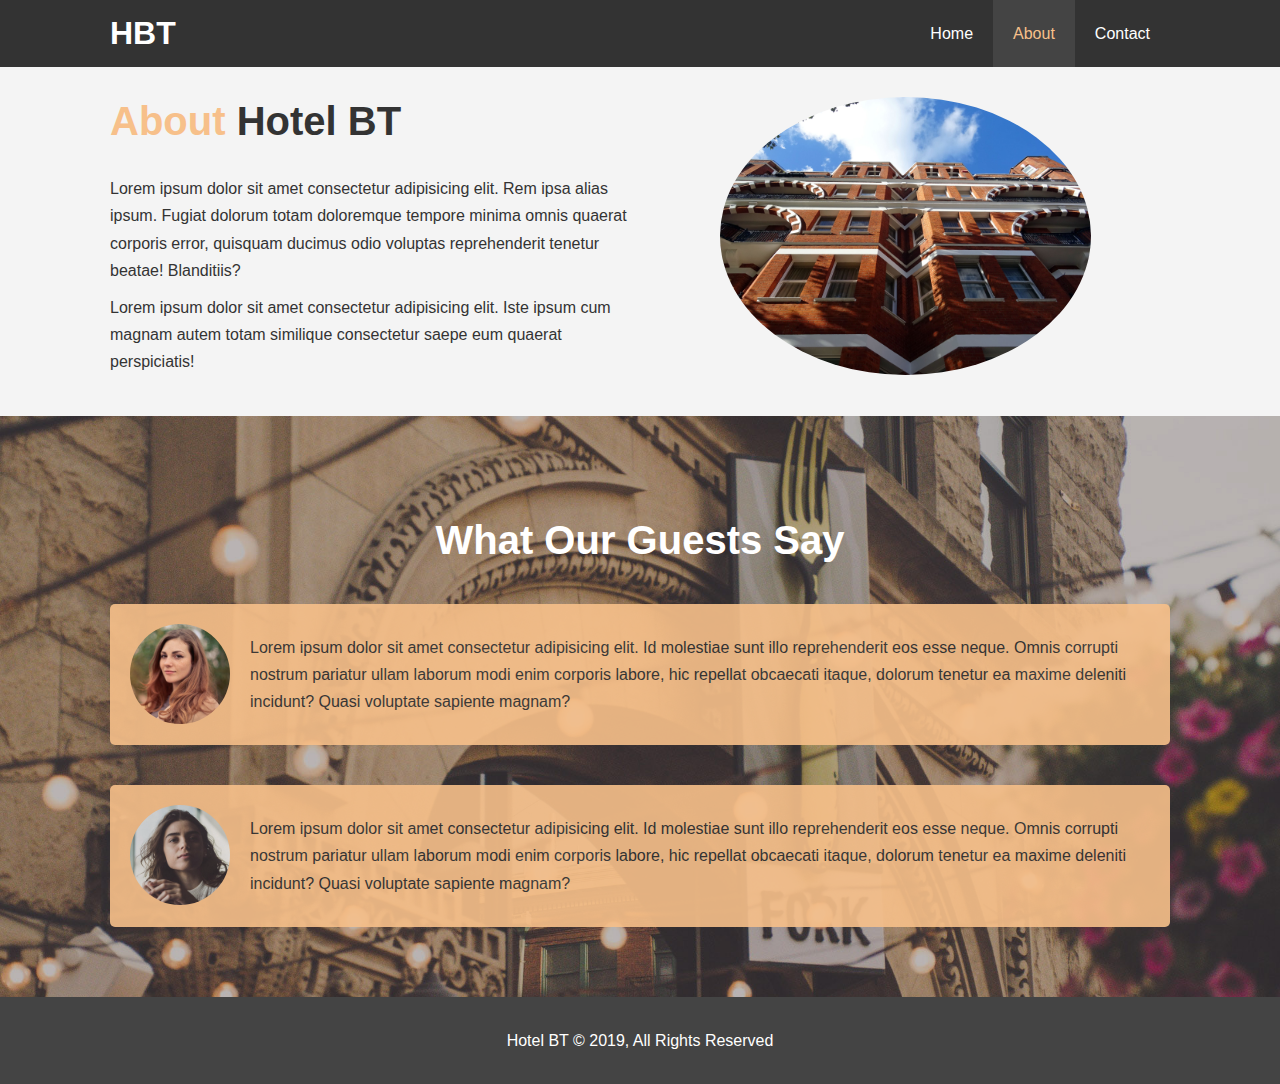
<file: hotel_website/about.html>
<!DOCTYPE html>
<html lang="en">
  <head>
    <meta charset="UTF-8" />
    <meta name="viewport" content="width=device-width, initial-scale=1.0" />
    <meta http-equiv="X-UA-Compatible" content="ie=edge" />
    <meta
      name="description"
      content="Welcome to the most 
    extraordinary hotel in Boston, Massachussetts."
    />
    <meta name="keywords" content="hotel, boston hotel, new england hotel" />
    <link rel="stylesheet" href="css/style.css" />
    <link
      rel="stylesheet"
      media="screen and (max-width: 768px)"
      href="css/mobile.css"
    />
    <title>Hotel BT | About</title>
  </head>
  <body>
    <header>
      <nav id="navbar">
        <div class="container">
          <h1 class="logo"><a href="index.html">HBT</a></h1>
          <ul>
            <li><a href="index.html">Home</a></li>
            <li><a class="current" href="about.html">About</a></li>
            <li><a href="contact.html">Contact</a></li>
          </ul>
        </div>
      </nav>
    </header>
    <section class="bg-light py-3" id="about-info">
      <div class="container">
        <div class="info-left">
          <h1 class="l-heading">
            <span class="text-primary">About</span> Hotel BT
          </h1>
          <p>
            Lorem ipsum dolor sit amet consectetur adipisicing elit. Rem ipsa
            alias ipsum. Fugiat dolorum totam doloremque tempore minima omnis
            quaerat corporis error, quisquam ducimus odio voluptas reprehenderit
            tenetur beatae! Blanditiis?
          </p>
          <p>
            Lorem ipsum dolor sit amet consectetur adipisicing elit. Iste ipsum
            cum magnam autem totam similique consectetur saepe eum quaerat
            perspiciatis!
          </p>
        </div>
        <div class="info-right">
          <img src="img/photo-2.jpg" alt="hotel" />
        </div>
      </div>
    </section>
    <div class="clr"></div>
    <section id="testimonials" class="py-3">
      <div class="container">
        <h2 class="l-heading">What Our Guests Say</h2>
        <div class="testimonial bg-primary">
          <img src="./img/person-1.jpg" alt="Samantha" />
          <p>
            Lorem ipsum dolor sit amet consectetur adipisicing elit. Id
            molestiae sunt illo reprehenderit eos esse neque. Omnis corrupti
            nostrum pariatur ullam laborum modi enim corporis labore, hic
            repellat obcaecati itaque, dolorum tenetur ea maxime deleniti
            incidunt? Quasi voluptate sapiente magnam?
          </p>
        </div>
        <div class="testimonial bg-primary">
          <img src="./img/person-2.jpg" alt="Jenn" />
          <p>
            Lorem ipsum dolor sit amet consectetur adipisicing elit. Id
            molestiae sunt illo reprehenderit eos esse neque. Omnis corrupti
            nostrum pariatur ullam laborum modi enim corporis labore, hic
            repellat obcaecati itaque, dolorum tenetur ea maxime deleniti
            incidunt? Quasi voluptate sapiente magnam?
          </p>
        </div>
      </div>
    </section>
    <footer id="main-footer">
      <p>Hotel BT &copy; 2019, All Rights Reserved</p>
    </footer>
  </body>
</html>
</file>
<file: hotel_website/css/mobile.css>
#navbar .logo {
  float: none;
  text-align: center;
}

#navbar ul,
#navbar ul li {
  float: none;
}

#navbar ul li a {
  padding: 5px;
  border-bottom: 1px dotted #444;
}

/* Showcase */
#showcase {
  height: 100%;
}

#showcase .showcase-content {
  padding-top: 70px;
  padding-bottom: 30px;
}
/* Home Info */

#home-info .info-img {
  display: none;
  height: 550px;
}

#home-info .info-content {
  float: none;
  width: 100%;
  padding: 10px;
}

/* Boxes */
.box {
  float: none;
  width: 100%;
}

/* About */
#about-info .info-right,
#about-info .info-left {
  float: none;
  width: 100%;
}

#about-info .info-right {
  margin-top: 30px;
}

.l-heading {
  text-align: center;
}

/* Contact */
#contact-info .box {
  border-bottom: #444 dotted 1px;
}
</file>
<file: hotel_website/css/style.css>
/* Reset */
* {
  margin: 0;
  padding: 0;
  box-sizing: border-box;
}

/* Main Styling */
html,
body {
  font-family: "Segoe UI", Tahoma, Geneva, Verdana, sans-serif;
  line-height: 1.7em;
}

a {
  color: #333;
  text-decoration: none;
}

h1,
h2,
h3 {
  padding-bottom: 20px;
}

p {
  margin: 10px 0;
}

/* Utility Classes */

.clr {
  clear: both;
}

.l-heading {
  font-size: 40px;
  line-height: 1.2;
}
.container {
  margin: auto;
  max-width: 1100px;
  overflow: auto;
  padding: 0 20px;
}

.text-primary {
  color: #f7c08a;
}

.lead {
  font-size: 20px;
}

.btn {
  display: inline-block;
  font-size: 18px;
  color: #fff;
  background: #333;
  padding: 13px 20px;
  border: none;
  border-radius: 4px;
  cursor: pointer;
}

.btn:hover {
  background: #f7c08a;
  color: #333;
}

.btn-light {
  background: #f4f4f4;
  color: #333;
}

.bg-dark {
  background: #333;
  color: #fff;
}

.bg-light {
  background: #f4f4f4;
  color: #333;
}

.bg-primary {
  background: #f7c08a;
  color: #333;
}
/* Padding */

.py-1 {
  padding: 10px 0;
}

.py-2 {
  padding: 20px 0;
}

.py-3 {
  padding: 30px 0;
}
/* Navbar */
#navbar {
  background: #333;
  color: #fff;
  overflow: auto;
}

#navbar a {
  color: #fff;
}

#navbar .logo {
  float: left;
  padding-top: 20px;
}

#navbar ul {
  list-style: none;
  float: right;
}

#navbar ul li {
  float: left;
}

#navbar ul li a {
  /* display as blocks to add padding */
  display: block;
  padding: 20px;
  text-align: center;
}

#navbar ul li a:hover,
#navbar ul li a.current {
  background: #444;
  color: #f7c08a;
}

/* Showcase Style */
#showcase {
  background: url("../img/showcase.jpg") no-repeat center center/cover;
  height: 600px;
}

#showcase .showcase-content {
  color: #fff;
  text-align: center;
  padding-top: 170px;
}
#showcase .showcase-content h1 {
  font-size: 60px;
  line-height: 1.2em;
}

#showcase .showcase-content p {
  line-height: 1.7em;
  padding-bottom: 20px;
}

/* Home Info */
#home-info {
  height: 400px;
}

#home-info .info-img {
  float: left;
  width: 50%;
  background: url("../img/photo-1.jpg");
  min-height: 100%;
}

#home-info .info-content {
  float: right;
  width: 50%;
  height: 100%;
  text-align: center;
  padding: 50px 30px;
  overflow: hidden;
}

#home-info .info-content p {
  padding: 30px;
}

/* Features  */
.box {
  float: left;
  width: 33.3%;
  padding: 50px;
  text-align: center;
}

.box i {
  margin-bottom: 10px;
}

/* About Info */
#about-info .info-right {
  float: right;
  width: 50%;
  min-height: 100%;
}

#about-info .info-right img {
  display: block;
  margin: auto;
  width: 70%;
  border-radius: 50%;
}

#about-info .info-left {
  float: left;
  width: 50%;
  min-height: 100%;
}

/* Testimonials */

#testimonials {
  height: 100%;
  background: url("../img/test-bg.jpg") no-repeat center center/cover;
  padding-top: 100px;
}

#testimonials h2 {
  color: #fff;
  text-align: center;
  padding-bottom: 40px;
}

#testimonials .testimonial {
  padding: 20px;
  margin-bottom: 40px;
  border-radius: 5px;
  opacity: 0.9;
}
#testimonials .testimonial img {
  width: 100px;
  float: left;
  margin-right: 20px;
  border-radius: 50%;
}

/* Contact Form */

#contact-form .form-group {
  margin-bottom: 20px;
}

#contact-form label {
  display: block;
  margin-bottom: 5px;
}

#contact-form input,
#contact-form textarea {
  width: 100%;
  padding: 10px;
  border: 1px solid #ddd;
}

#contact-form textarea {
  height: 200px;
}

#contact-form input:focus,
#contact-form textarea:focus {
  outline: none;
  border-color: #f7c08a;
}
/* Footer */

#main-footer {
  text-align: center;
  background: #444;
  color: #fff;
  padding: 20px;
}
</file>
